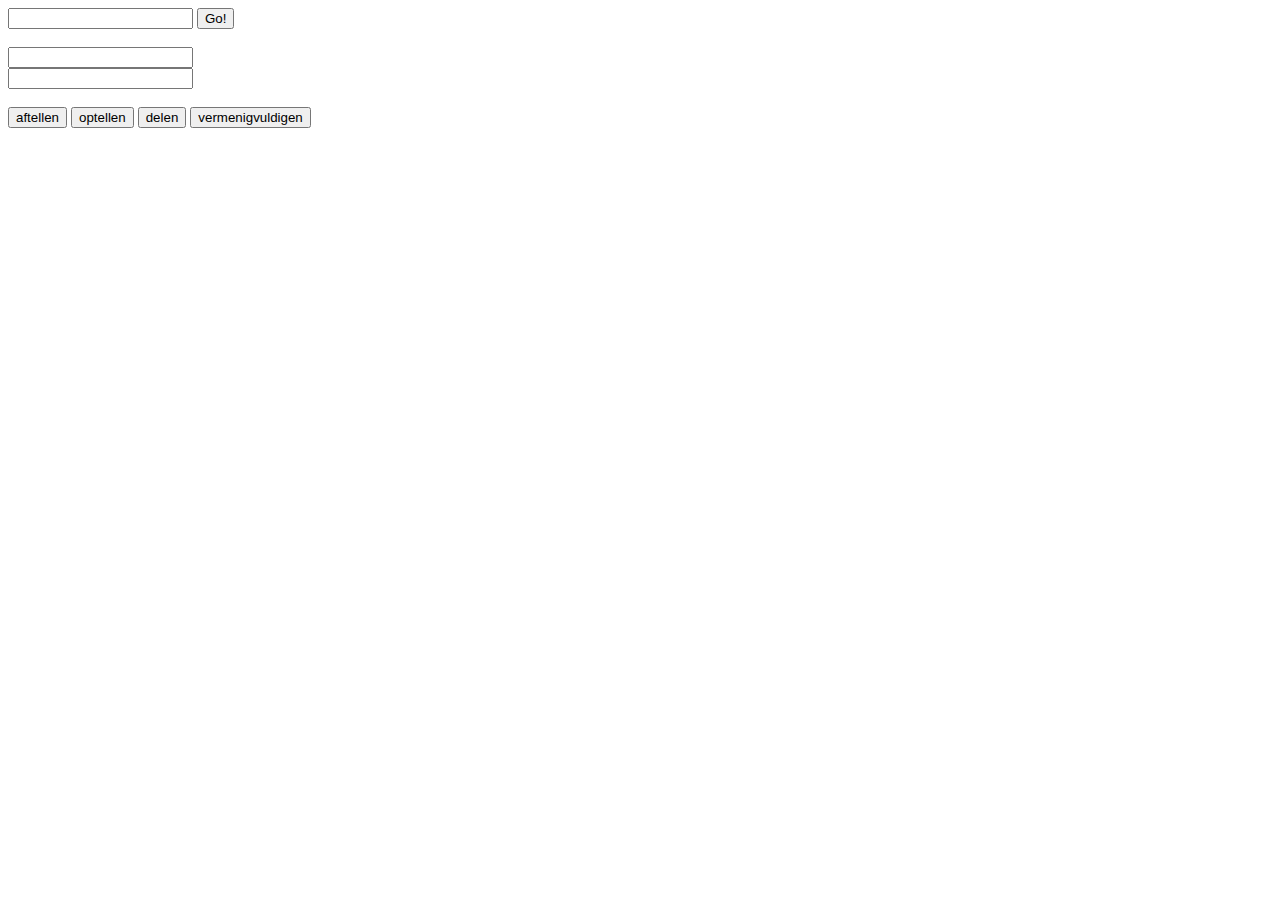
<file: src/main/webapp/index.html>
<!DOCTYPE html>
<html>
<title>Dynamic Example</title>
<body>
	<form action="DynamicServlet.do" method="get">
		<div>
			<input type="text" name="username" /> <input type="submit"
				value="Go!" />
		</div>
		<br/>
	</form>
	<form action="CalculatorServlet.do" method="get">
		<div>
			<input type="number" name="n1"/><br/>
			<input type="number" name="n2"/><br/>
			<br/>
			<input type="submit" name="act" value="aftellen"/>
			<input type="submit" name="act" value="optellen"/>
			<input type="submit" name="act" value="delen"/>
			<input type="submit" name="act" value="vermenigvuldigen"/>
		</div>
	</form>
</body>
</html>
</file>
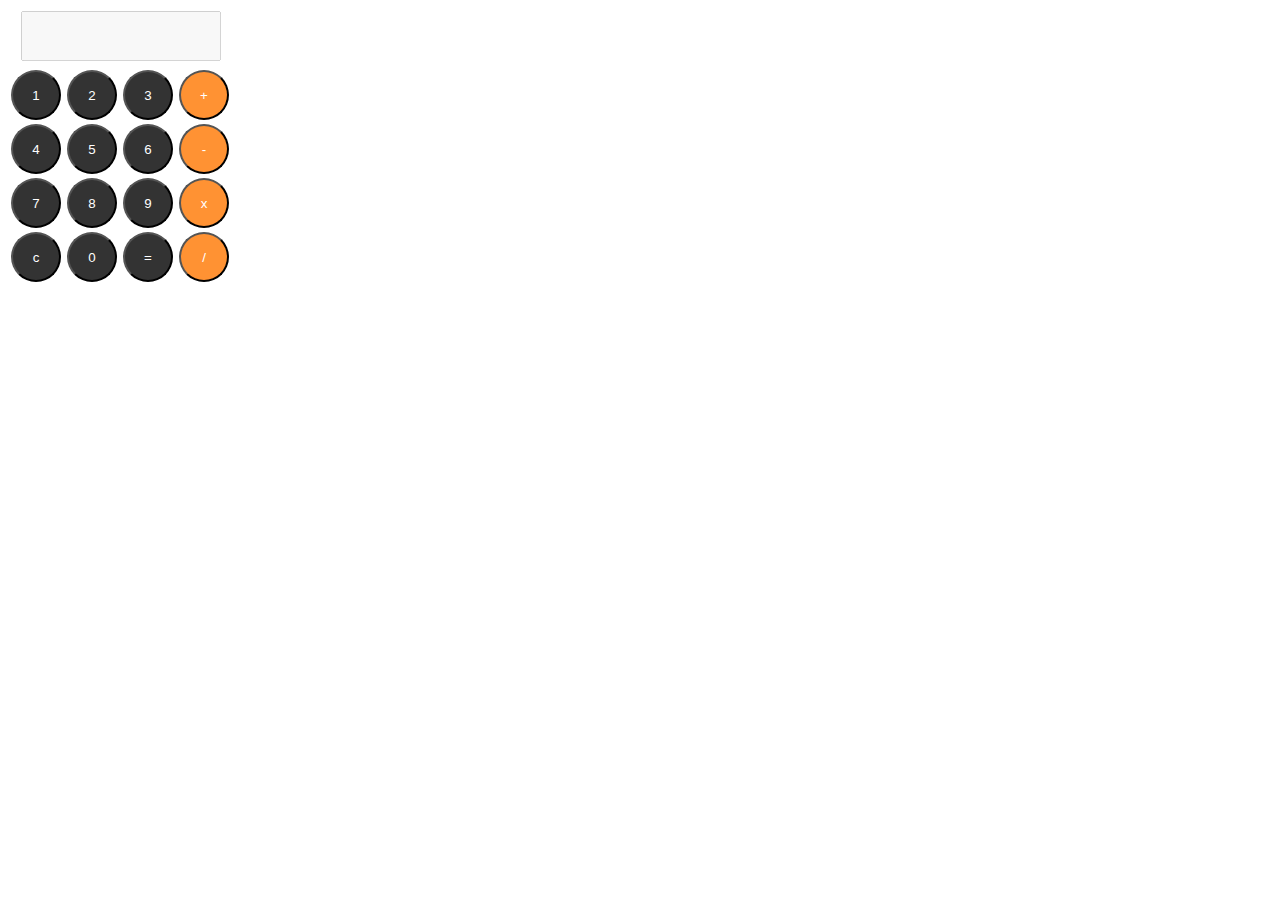
<file: src/main/webapp/calculator.html>
<html>
   <head>
   <style>
   .btn {
   		width: 50px;
   		height: 50px;
   		border-radius: 50%;
   		background: #333333;
   		color: white;
   		-moz-transition: all 0.3s ease-out;
  		-o-transition: all 0.3s ease-out;
  		transition: all 0.3s ease-out;
   }
   
   .btn:hover {
   		background: #555555;
   }
   
   .operator {
   		background: #FF9233;
   		-moz-transition: all 0.3s ease-out;
  		-o-transition: all 0.3s ease-out;
  		transition: all 0.3s ease-out;
   }
   .operator:hover {
   		background: #FF3A00;
   }
   
   #display {
    		width: 200px;
    		height: 50px;
    		font-size: 22px;
    		text-align: right;
    		padding: 10px;
    		margin: 0 10px 5px;
    }
   </style>
   </head>
   <body>
      <form name="rekenmachine">
         <table>
            <tr>
               <td colspan="4">
                  <input type="text" name="display" id="display" disabled>
               </td>
            </tr>
            <tr>
               <td><input class="btn" type="button" name="one" value="1" onclick="rekenmachine.display.value += '1'"></td>
               <td><input class="btn" type="button" name="two" value="2" onclick="rekenmachine.display.value += '2'"></td>
               <td><input class="btn" type="button" name="three" value="3" onclick="rekenmachine.display.value += '3'"></td>
               <td><input class="btn operator" type="button" name="plus" value="+" onclick="rekenmachine.display.value += '+'"></td>
            </tr>
            <tr>
               <td><input class="btn" type="button" name="four" value="4" onclick="rekenmachine.display.value += '4'"></td>
               <td><input class="btn" type="button" name="five" value="5" onclick="rekenmachine.display.value += '5'"></td>
               <td><input class="btn" type="button" name="six" value="6" onclick="rekenmachine.display.value += '6'"></td>
               <td><input class="btn operator" type="button" name="min" value="-" onclick="rekenmachine.display.value += '-'"></td>
            </tr>
            <tr>
               <td><input class="btn" type="button" name="seven" value="7" onclick="rekenmachine.display.value += '7'"></td>
               <td><input class="btn" type="button" name="eight" value="8" onclick="rekenmachine.display.value += '8'"></td>
               <td><input class="btn" type="button" name="nine" value="9" onclick="rekenmachine.display.value += '9'"></td>
               <td><input class="btn operator" type="button" name="times" value="x" onclick="rekenmachine.display.value += '*'"></td>
            </tr>
            <tr>
               <td><input class="btn" type="button" id="clear" name="clear" value="c" onclick="rekenmachine.display.value = '0'"></td>
               <td><input class="btn" type="button" name="zero" value="0" onclick="rekenmachine.display.value += '0'"></td>
               <td><input class="btn" type="button" name="doit" value="=" onclick="rekenmachine.display.value = eval(rekenmachine.display.value)"></td>
               <td><input class="btn operator" type="button" name="div" value="/" onclick="rekenmachine.display.value += '/'"></td>
            </tr>
         </table>
      </form>
   </body>
</html>
</file>
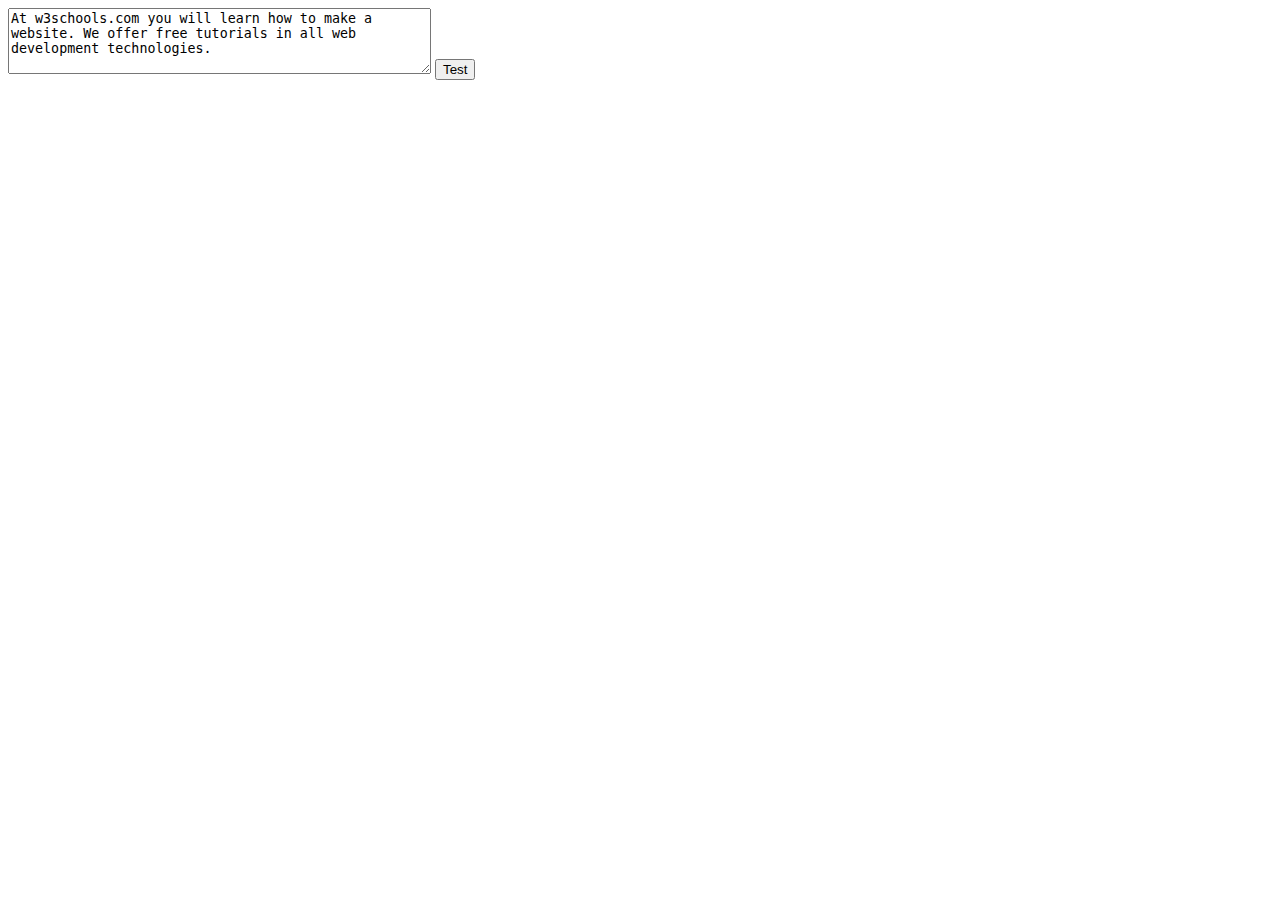
<file: src/main/webapp/les4.html>
<!DOCTYPE html>
<html>
<title>Dynamic Example</title>
<body>
<textarea rows="4" cols="50" id="myTextarea">
At w3schools.com you will learn how to make a website. We offer free tutorials in all web development technologies. 
</textarea>
<button onclick="myFunction()">Test</button>
<script src="les4.js"></script>

</body>
</html>
</file>
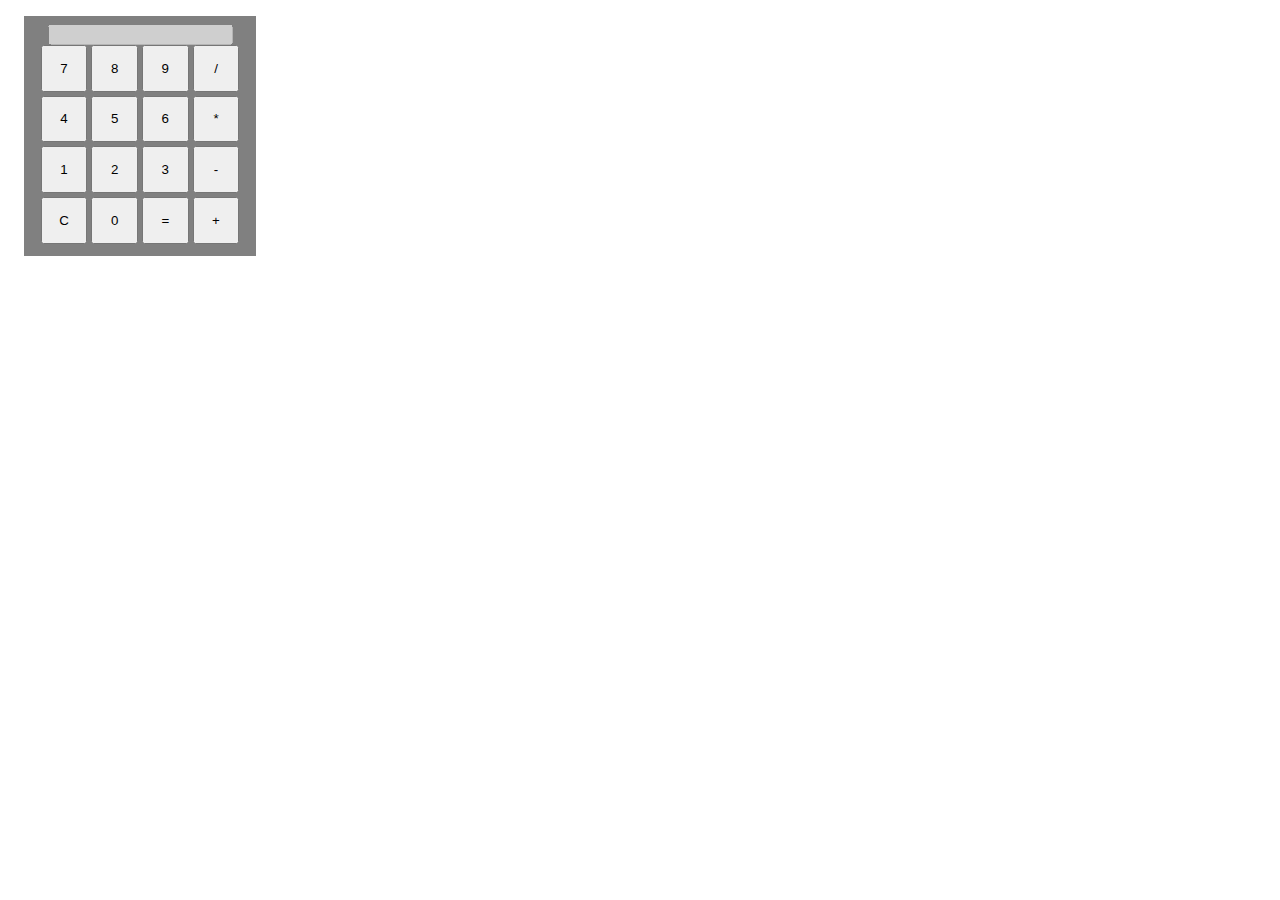
<file: src/main/webapp/rekenmachine.html>
<!DOCTYPE html>
<html>
<link rel="stylesheet" type="text/css" href="rekenmachineStyle.css">
<title>JavaScript Rekenmachine</title>
<body>
	<div id="frame">
	<form name="rekenmachine">
		<!-- <div id="display"></div>-->
		<input type="text" name="display" id="display" disabled>
		<button onclick="rekenmachine.display.value += '7'" id="btn_7" value="7">7</button>
		<button onclick="rekenmachine.display.value += '8'" id="btn_8" value="8">8</button>
		<button onclick="rekenmachine.display.value += '9'" id="btn_9" value="9">9</button>
		<button onclick="rekenmachine.display.value += '/'" id="btn_div" value="/">/</button>
		<button onclick="rekenmachine.display.value += '4'" id="btn_4" value="4">4</button>
		<button onclick="rekenmachine.display.value += '5'" id="btn_5" value="5">5</button>
		<button onclick="rekenmachine.display.value += '6'" id="btn_6" value="6">6</button>
		<button onclick="rekenmachine.display.value += '*'" id="btn_prod" value="*">*</button>
		<button onclick="rekenmachine.display.value += '1'" id="btn_1" value="1">1</button>
		<button onclick="rekenmachine.display.value += '2'" id="btn_2" value="2">2</button>
		<button onclick="rekenmachine.display.value += '3'" id="btn_3" value="3">3</button>
		<button onclick="rekenmachine.display.value += '-'" id="btn_min" value="-">-</button>
		<button onclick="rekenmachine.display.value = '0'" id="btn_clear" value="clear">C</button>
		<button onclick="rekenmachine.display.value += '0'" id="btn_0" value="0">0</button>
		<button onclick="rekenmachine.display.value = eval(rekenmachine.display.value)" id="btn_eq" value="=">=</button>
		<button onclick="rekenmachine.display.value += '+'" id="btn_plus" value="+">+</button>
	</form>
	</div>
	<script src="rekenmachine.js"></script>
</body>
</html>
</file>
<file: src/main/webapp/rekenmachineStyle.css>
div#frame {
	background-color: gray;
	margin: 1em;
	padding: 0.5em;
	text-align: center;
	width: 13.5em;
}

div#display {
	background-color: white;
	height: 1.5em;
	margin: 0.5em;
	padding-right: 0.3em;
	text-align: right;
}

button {
	height: 3.5em;
	margin-bottom: 0.3em;
	width: 3.5em;
}
</file>
